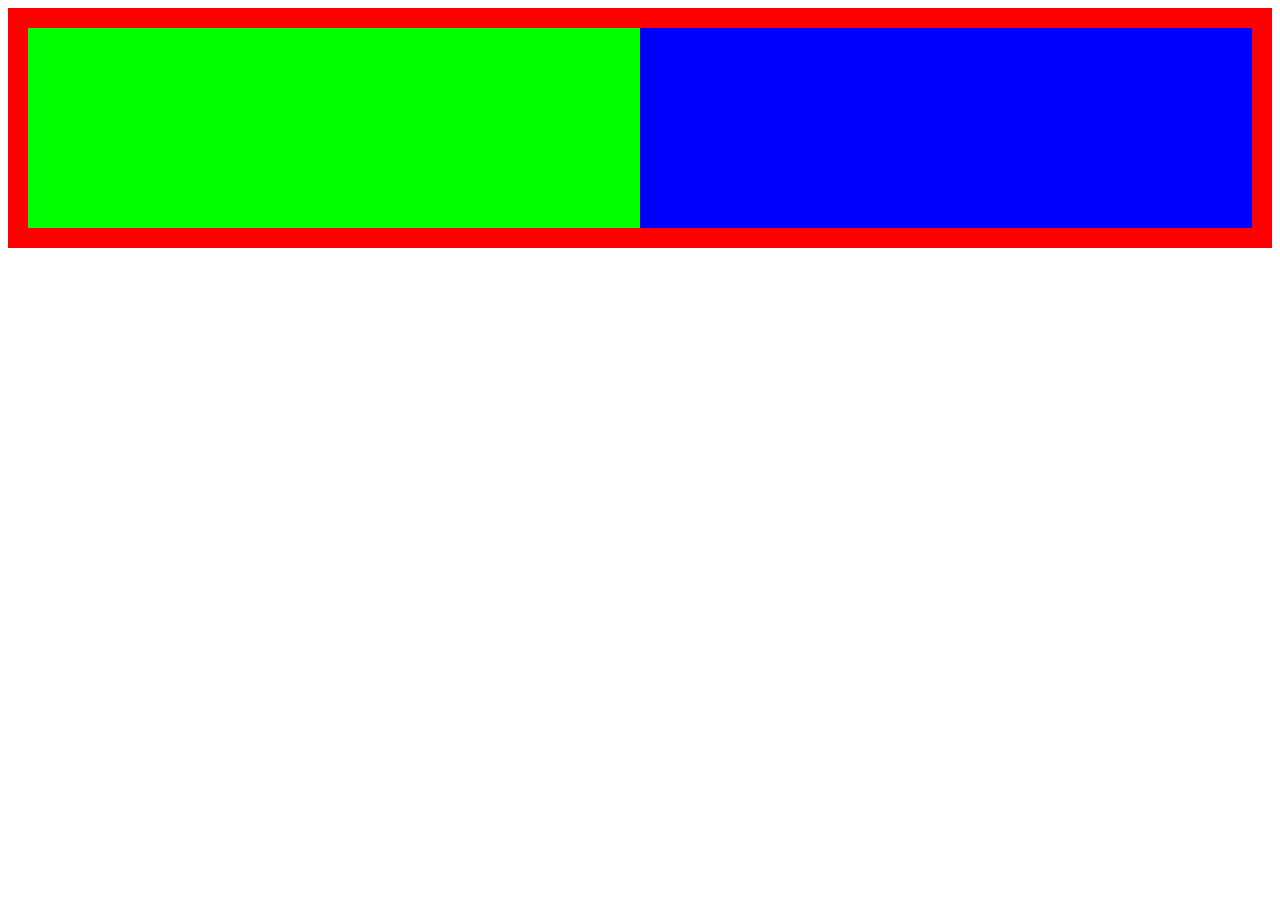
<file: index.html>
<html>

	<head>
		<meta name="viewport" content="width=device-width, initial-scale=1.0, minimum-scale=1.0, maximum-scale=2.0">
		<style type="text/css">
			.content {
				padding: 20px;
				background-color: #f00;
			}
			
			.content:after {
				clear: both;
				content: "";
				display: table;
			}
			
			.content .left,
			.content .right {
				float: left;
				width: 50%;
				height: 200px;
			}
			
			.content .left {
				background-color: #0f0;
			}
			
			.content .right {
				background-color: #00f;
			}
			
			@media (max-width: 639px) {
				.content .left,
				.content .right {
					width: 100%;
				}
			}
		</style>
	</head>
	<div class="content">
		<div class="left"></div>
		<div class="right"></div>
	</div>

</html>
</file>
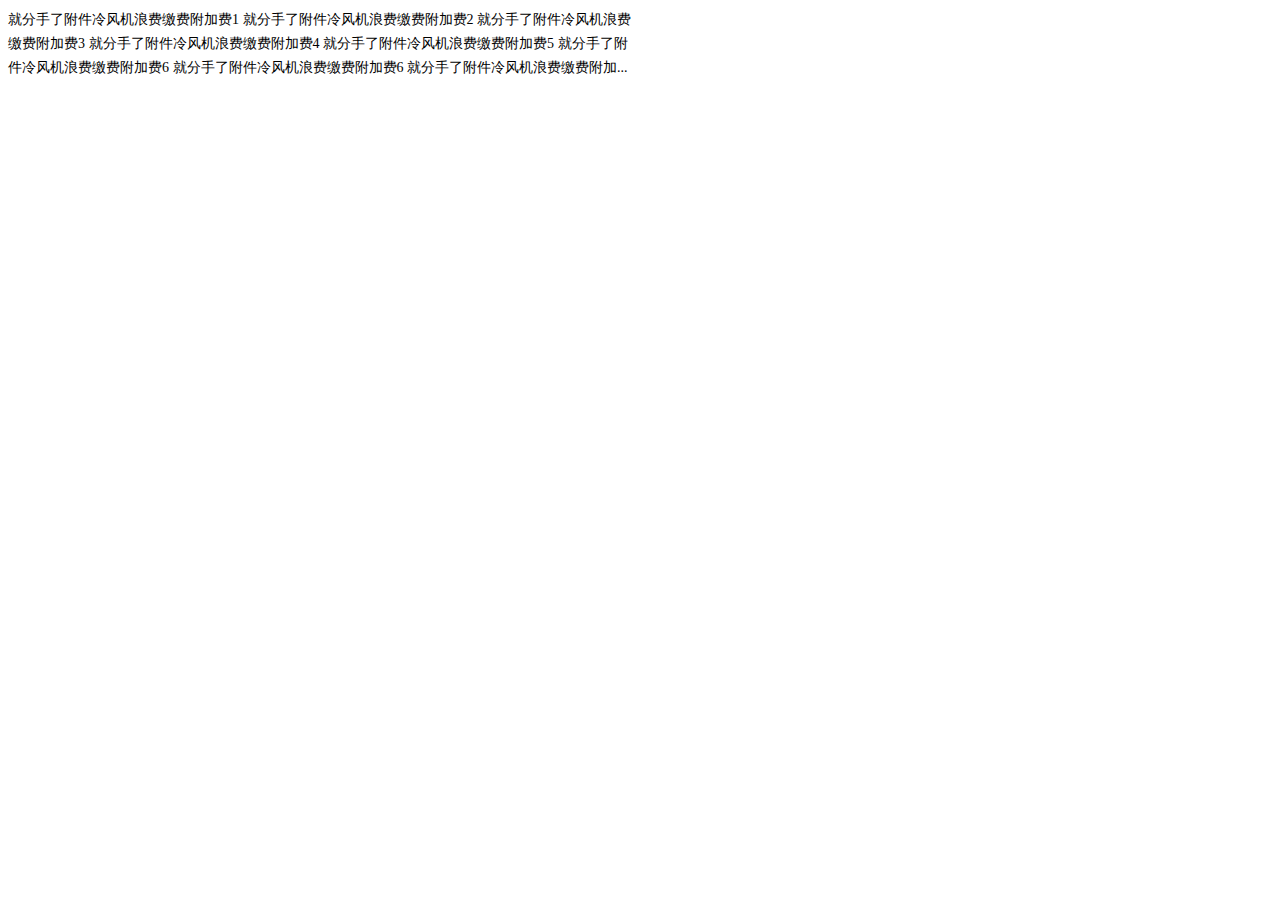
<file: moreEllipsis/index.html>
<!DOCTYPE html>
<html>
	<head>
		<meta charset="utf-8" />
		<meta name="viewport" content="width=device-width, initial-scale=1.0, minimum-scale=1.0, maximum-scale=1.0, user-scalable=no">
		<script src="js/jquery-1.12.4.min.js" type="text/javascript" charset="utf-8"></script>
	    <script src="js/jquery.dotdotdot.js" type="text/javascript" charset="utf-8"></script>
	    <style type="text/css">
             .box{
             	width:50%;
             	height:72px;
             	line-height:24px;
             	font-size:14px;
             }
	    </style>
	    <title>多行文本显示</title>
	</head>
	<body>
		<div class="resize">
			<div class="box" id="dot4">
				就分手了附件冷风机浪费缴费附加费1
				就分手了附件冷风机浪费缴费附加费2
				就分手了附件冷风机浪费缴费附加费3
				就分手了附件冷风机浪费缴费附加费4
				就分手了附件冷风机浪费缴费附加费5
				就分手了附件冷风机浪费缴费附加费6
				就分手了附件冷风机浪费缴费附加费6
				就分手了附件冷风机浪费缴费附加费6
				就分手了附件冷风机浪费缴费附加费6
				就分手了附件冷风机浪费缴费附加费6
				就分手了附件冷风机浪费缴费附加费6
				就分手了附件冷风机浪费缴费附加费6
				就分手了附件冷风机浪费缴费附加费6
			</div>
        </div>
<script type="text/javascript">
 $(function(){ 
  $("#dot4").dotdotdot({
			watch: 'window'
		}); 
 })  
</script>
	</body>
</html>
</file>
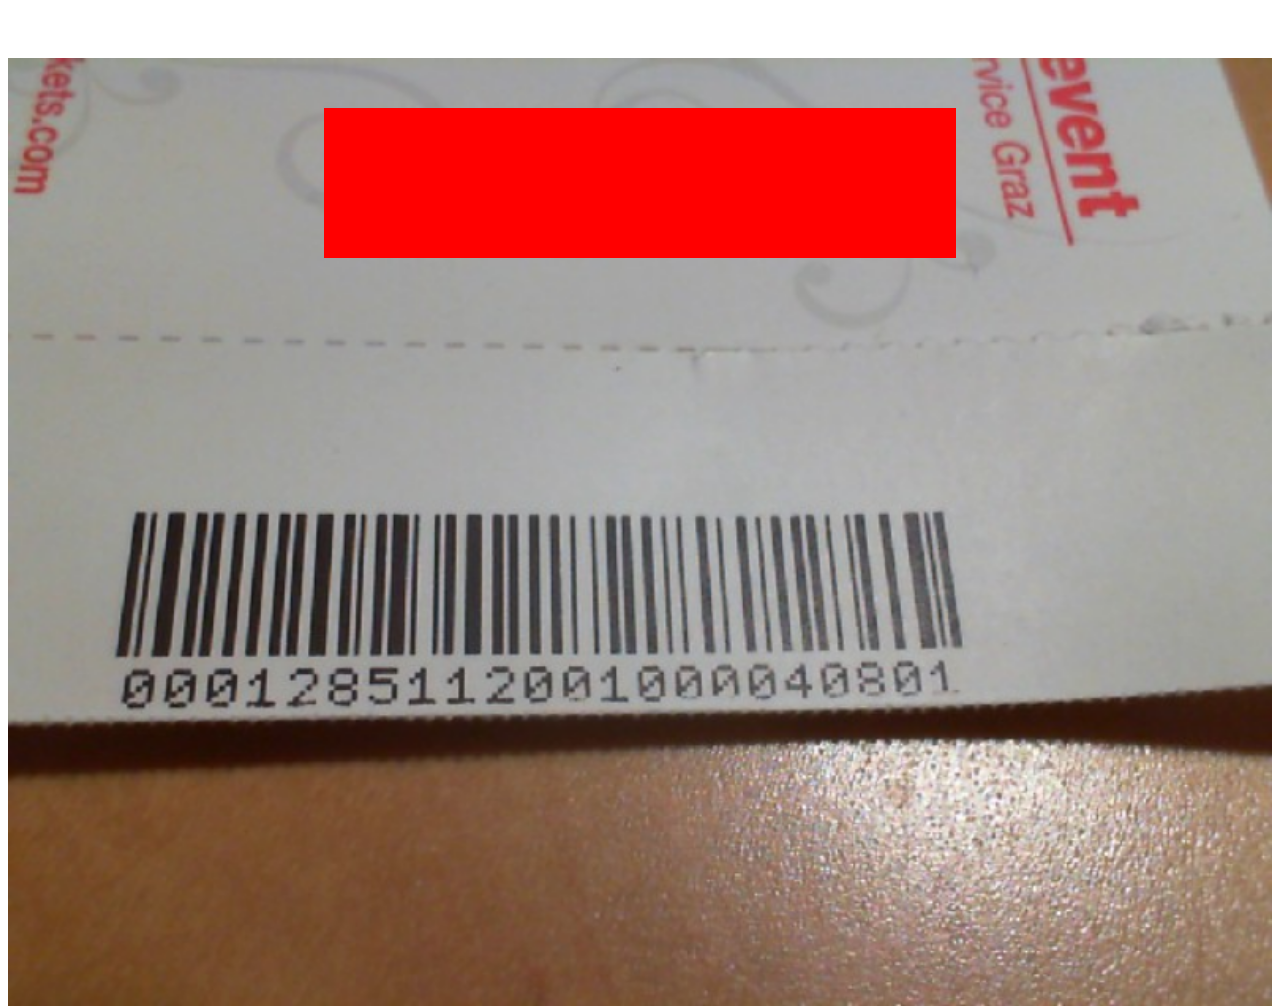
<file: backgroundImg.html>
<html>
	<head>
		<meta charset="UTF-8"/>
		<meta name="viewport" content="width=device-width, initial-scale=1.0, minimum-scale=1.0, maximum-scale=2.0, user-scalable=no">
		<style type="text/css">
		    .img-content{
		    	position:relative;
		    	padding-top:50px;
		    	width:100%;
		    }
		    .img-content img{
		    	position:absolute;		    	
		    	z-index: -1;
		    	width: 100%;
			min-height:200px;
		    }
		    .search-box{margin:50px auto;width:50%;height:150px;background-color:#f00;}
		</style>
	</head>
		<div class="img-content">
			<img src="123123.png"/>
			<div class="search-box"></div>
		</div>
</html>
</file>
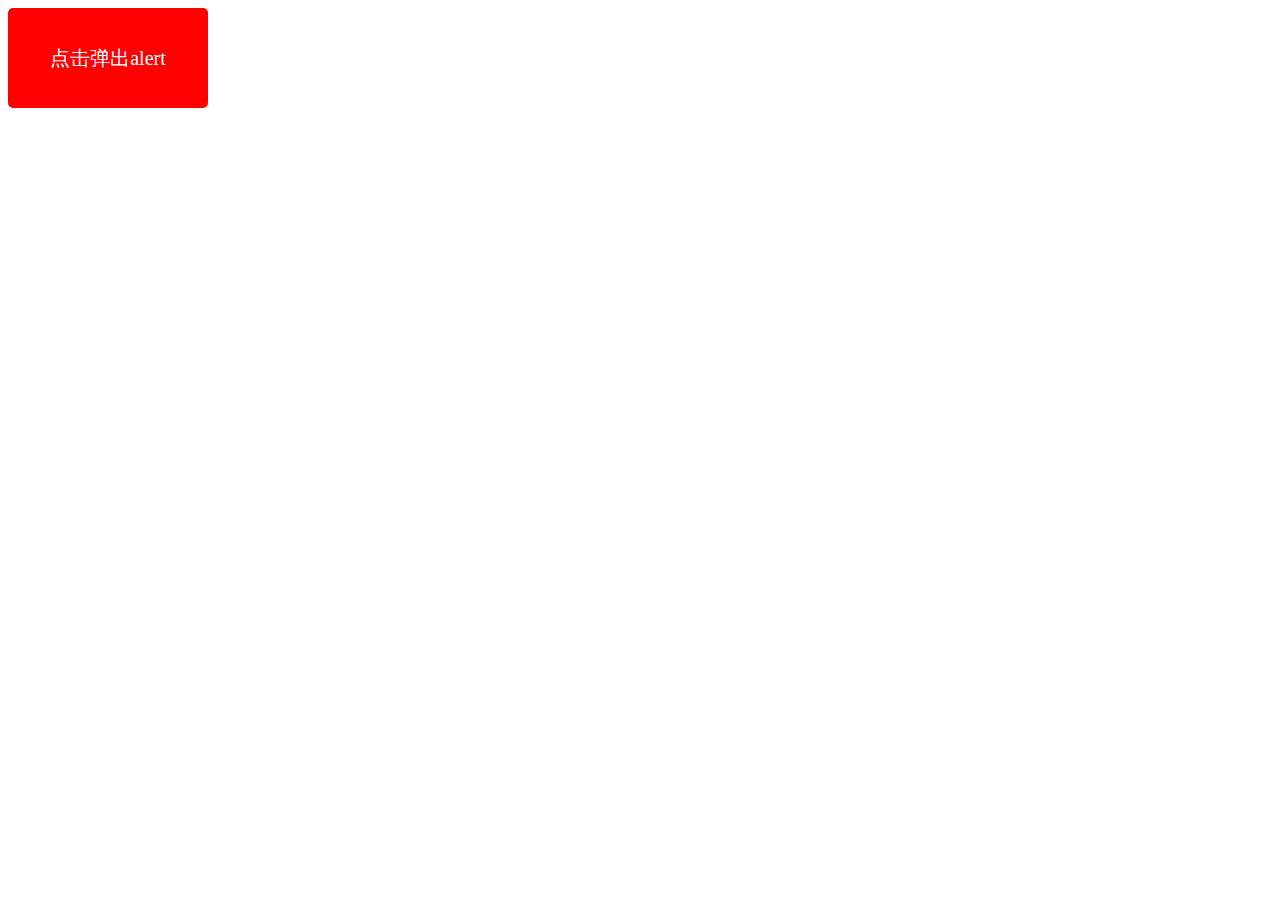
<file: cursor.html>
<!DOCTYPE html>
<html>

	<head>
		<meta charset="UTF-8">
		<title></title>
		<script src="jquery-1.12.4.min.js" type="text/javascript" charset="utf-8"></script>
		<style>
			.btn{width:200px;height: 100px;line-height:100px;background-color: #f00;font-size:20px;color: #fff;text-align: center;border-radius:5px;/*cursor:pointer;*/}
		</style>
	</head>

	<body>
		<div class="btn" id="button">点击弹出alert</div>
	</body>
	<script type="text/javascript">
$(function(){
	$('body').on('click', '#button', function () {
		alert('a');
	})
})


	</script>
</html>
</file>
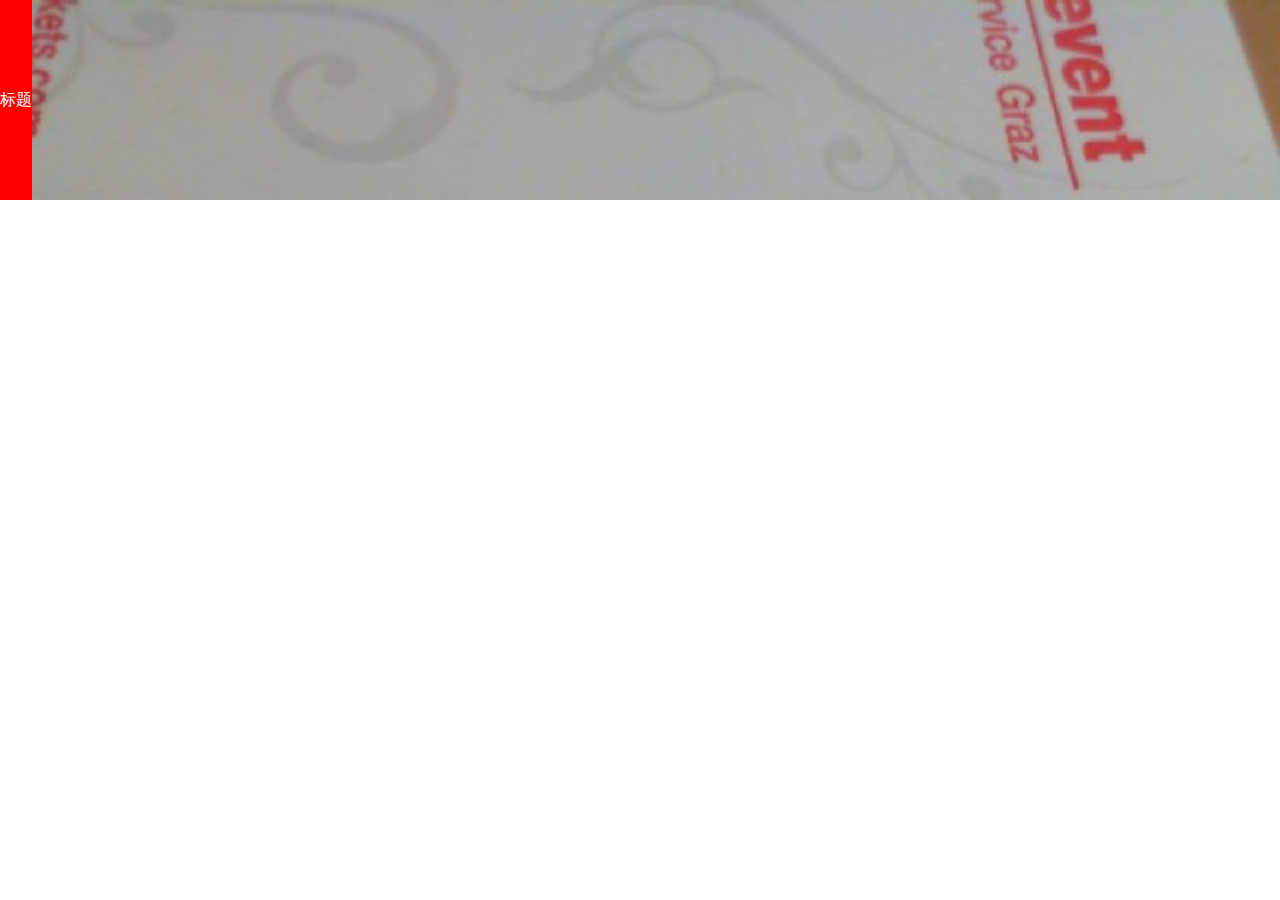
<file: hover.html>
<!DOCTYPE html>
<html>

	<head>
		<meta charset="UTF-8">
		<title></title>
		<style>
			* {
				margin: 0;
				padding: 0;
			}
			
			a{display:inline-block;position:relative;width:100%;height: 200px;line-height:200px;background-color:#f00;color:#fff;text-align: center;overflow:hidden;}			
			img{width:100%;}
			.desc{display:none;}
			a:hover .desc{
					display: block;					
					position:absolute;
					top:0;left:0;
					background-color:#f00;
					color: #fff;
					text-align:center;
				}
		</style>
	</head>

	<body>
		<a href="https://www.baidu.com/">
			<img src="123123.png"/>
			<div class="desc">标题</div>
		</a>
	</body>
</html>
</file>
